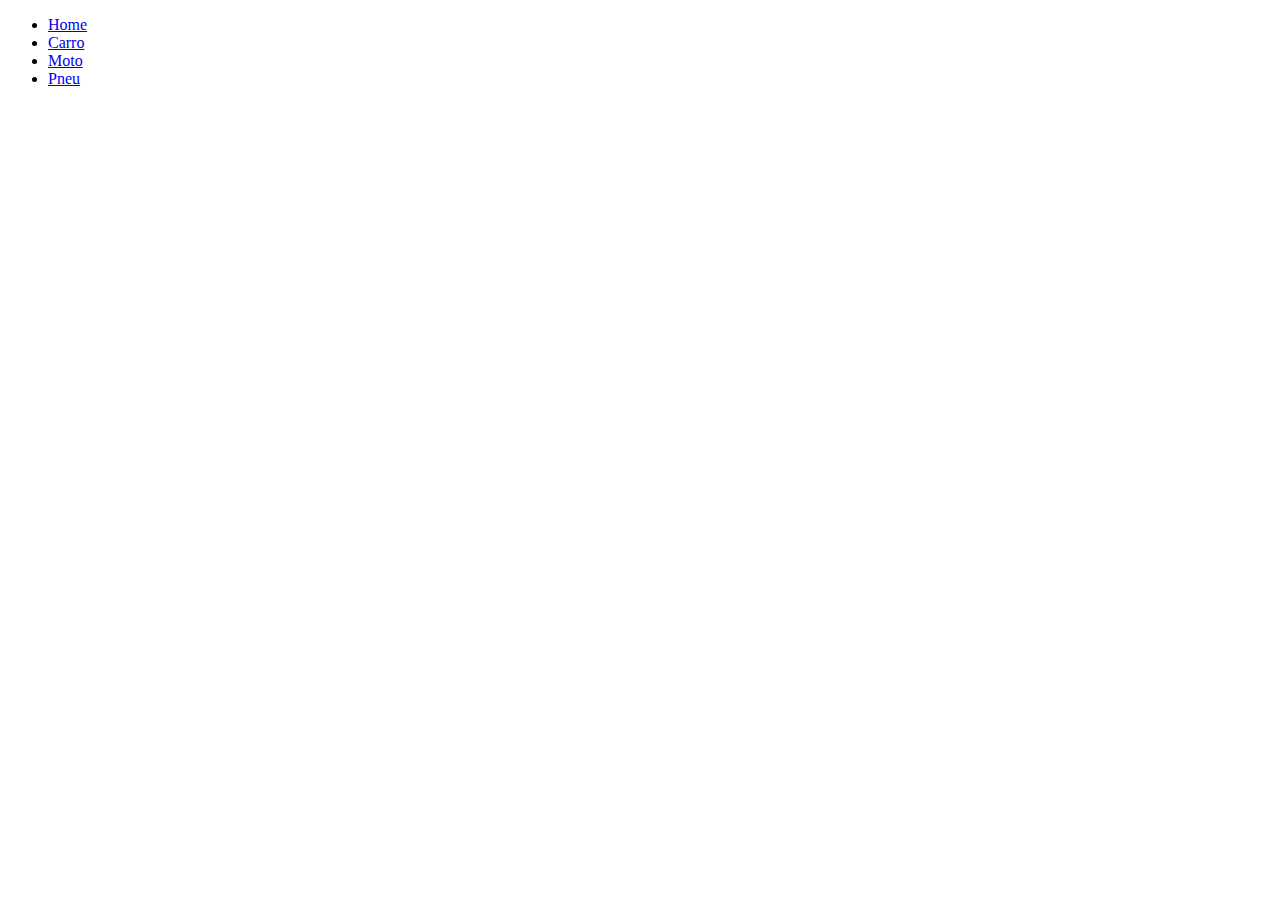
<file: navigation.html>
<!DOCTYPE html>
<html lang="pt-br">
<head>
    <meta charset="UTF-8">
    <meta name="viewport" content="width=device-width, initial-scale=1.0">
    <title>Document</title>
</head>
<body>
    <div class="navi">
        <ul>
            <li class="list">
                <a href="#">
                <span class="nav-i"></span>
                <span class="nav-t">Home</span>
            </a>
            </li>
            <li class="list">
                <a href="#">
                <span class="nav-i"></span>
                <span class="nav-t">Carro</span>
            </a>
            </li>
            <li class="list">
                <a href="#">
                <span class="nav-i"></span>
                <span class="nav-t">Moto</span>
            </a>
            </li>
            <li class="list">
                <a href="#">
                <span class="nav-i"></span>
                <span class="nav-t">Pneu</span>
            </a>
            </li>
        </ul>
    </div>
</body>
</html>
</file>
